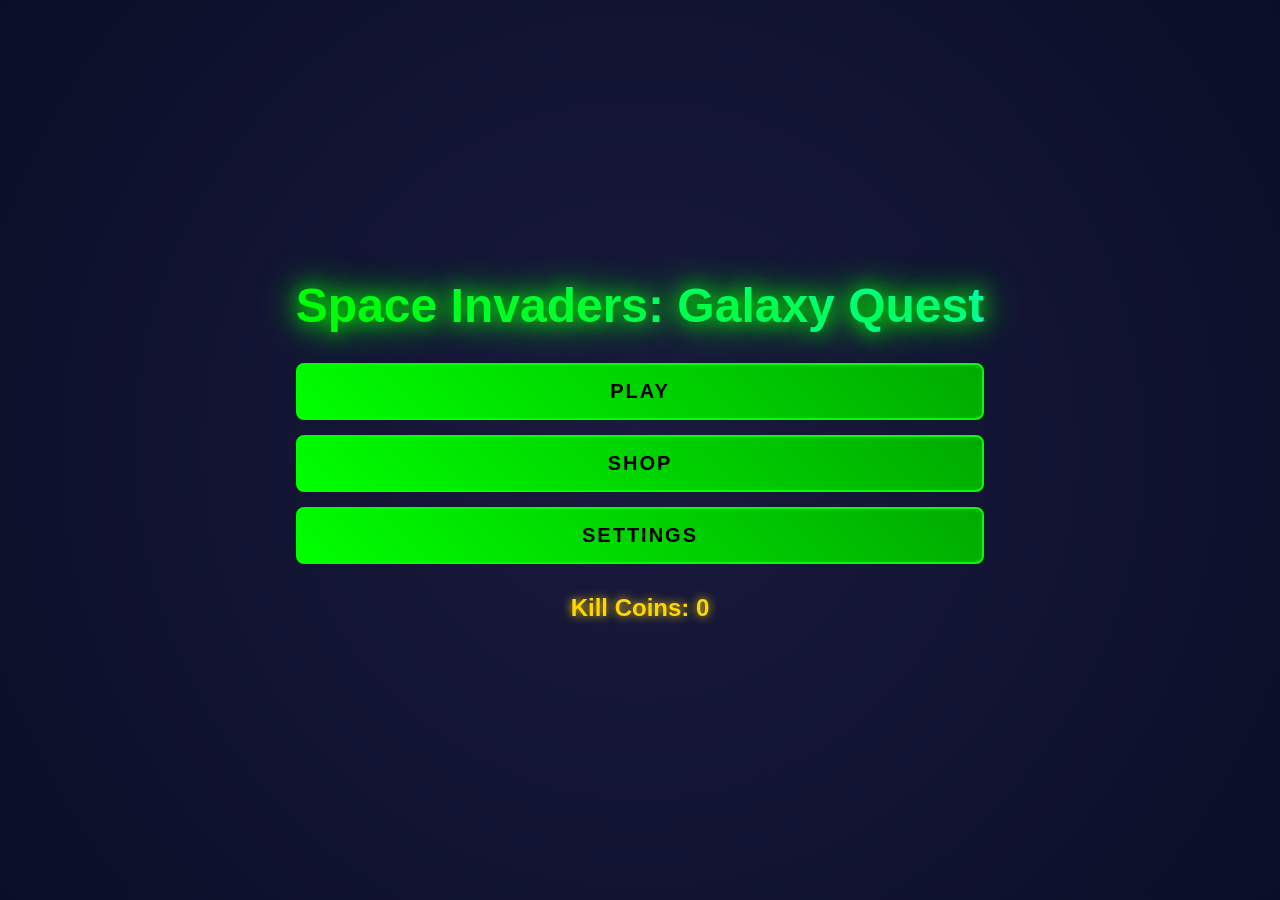
<file: unit1/index.html>
<!DOCTYPE html>
<html lang="en">
<head>
    <meta charset="UTF-8">
    <meta name="viewport" content="width=device-width, initial-scale=1.0">
    <title>Space Invaders: Galaxy Quest</title>
    <link rel="stylesheet" href="style.css">
</head>
<body>
    <!-- Main Menu -->
    <div id="mainMenu" class="menu-screen">
        <div class="menu-container">
            <h1 class="game-title">Space Invaders: Galaxy Quest</h1>
            <div class="menu-buttons">
                <button class="menu-btn" onclick="showGalaxySelect()">Play</button>
                <button class="menu-btn" onclick="showShop()">Shop</button>
                <button class="menu-btn" onclick="showSettings()">Settings</button>
            </div>
            <div class="currency-display">
                <span>Kill Coins: <span id="killCoins">0</span></span>
            </div>
        </div>
    </div>

    <!-- Galaxy Selection -->
    <div id="galaxySelect" class="menu-screen hidden">
        <div class="menu-container">
            <h2>Select Galaxy</h2>
            <div class="galaxy-grid">
                <div class="galaxy-card" onclick="startGalaxy('milkyway')">
                    <div class="galaxy-icon">🌌</div>
                    <h3>Milky Way</h3>
                    <p>Classic space invaders</p>
                    <div class="galaxy-status unlocked">Unlocked</div>
                </div>
                <div class="galaxy-card" onclick="startGalaxy('andromeda')">
                    <div class="galaxy-icon">🌠</div>
                    <h3>Andromeda</h3>
                    <p>Fast enemies only</p>
                    <div class="galaxy-status" id="andromedaStatus">Complete Milky Way</div>
                </div>
                <div class="galaxy-card" onclick="startGalaxy('orion')">
                    <div class="galaxy-icon">⭐</div>
                    <h3>Orion Nebula</h3>
                    <p>Tough enemies only</p>
                    <div class="galaxy-status" id="orionStatus">Complete Andromeda</div>
                </div>
                <div class="galaxy-card" onclick="startGalaxy('void')">
                    <div class="galaxy-icon">🌑</div>
                    <h3>The Void</h3>
                    <p>Ultimate challenge</p>
                    <div class="galaxy-status" id="voidStatus">Complete All Galaxies</div>
                </div>
            </div>
            <button class="back-btn" onclick="showMainMenu()">Back</button>
        </div>
    </div>

    <!-- Shop -->
    <div id="shop" class="menu-screen hidden">
        <div class="menu-container">
            <h2>Upgrade Shop</h2>
            <div class="currency-display">
                <span>Kill Coins: <span id="shopCoins">0</span></span>
            </div>
            <div class="shop-items">
                <div class="shop-item">
                    <h3>Extra Life</h3>
                    <p>Start with +1 life</p>
                    <button class="buy-btn" onclick="buyUpgrade('extraLife')">100 Coins</button>
                </div>
                <div class="shop-item">
                    <h3>Starting Shield</h3>
                    <p>Begin with 50 shield</p>
                    <button class="buy-btn" onclick="buyUpgrade('startingShield')">150 Coins</button>
                </div>
                <div class="shop-item">
                    <h3>Rapid Fire Boost</h3>
                    <p>Permanent +0.5 fire rate</p>
                    <button class="buy-btn" onclick="buyUpgrade('rapidFireBoost')">200 Coins</button>
                </div>
                <div class="shop-item">
                    <h3>Multi Shot</h3>
                    <p>Start with +1 bullet</p>
                    <button class="buy-btn" onclick="buyUpgrade('multiShot')">250 Coins</button>
                </div>
                <div class="shop-item">
                    <h3>Laser Beam</h3>
                    <p>Start with laser beam</p>
                    <button class="buy-btn" onclick="buyUpgrade('laserBeam')">300 Coins</button>
                </div>
                <div class="shop-item">
                    <h3>Double Score</h3>
                    <p>Permanent 2x score</p>
                    <button class="buy-btn" onclick="buyUpgrade('doubleScore')">500 Coins</button>
                </div>
            </div>
            <button class="back-btn" onclick="showMainMenu()">Back</button>
        </div>
    </div>

    <!-- Game Screen -->
    <div id="gameScreen" class="hidden">
        <div class="container">
            <div class="hud">
                <div class="score">Score: <span id="score">0</span></div>
                <div class="lives">Lives: <span id="lives">3</span></div>
                <div class="wave">Wave: <span id="wave">1</span></div>
                <div class="galaxy">Galaxy: <span id="currentGalaxy">Milky Way</span></div>
                <div class="powerups" id="activePowerups">Powerups: None</div>
            </div>
            <canvas id="gameCanvas" width="800" height="600"></canvas>
            <div class="message" id="message"></div>
            <button class="pause-btn" onclick="togglePause()">Pause</button>
        </div>
    </div>

    <script src="script.js"></script>
</body>
</html>
</file>
<file: unit1/style.css>
* {
    margin: 0;
    padding: 0;
    box-sizing: border-box;
}

body {
    display: flex;
    justify-content: center;
    align-items: center;
    min-height: 100vh;
    background: linear-gradient(135deg, #0a0e27 0%, #1a1a3e 100%);
    font-family: 'Arial', sans-serif;
    color: #00ff00;
    overflow: hidden;
}

/* Menu System */
.menu-screen {
    position: fixed;
    top: 0;
    left: 0;
    width: 100%;
    height: 100%;
    display: flex;
    justify-content: center;
    align-items: center;
    background: radial-gradient(circle at center, #1a1a3e 0%, #0a0e27 100%);
    z-index: 1000;
}

.hidden {
    display: none !important;
}

.menu-container {
    text-align: center;
    max-width: 800px;
    padding: 20px;
}

.game-title {
    font-size: 48px;
    margin-bottom: 30px;
    text-shadow: 0 0 20px #00ff00, 0 0 40px #00ff00;
    background: linear-gradient(45deg, #00ff00, #00ffff);
    background-clip: text;
    -webkit-background-clip: text;
    -webkit-text-fill-color: transparent;
    animation: glow 2s ease-in-out infinite alternate;
}

@keyframes glow {
    from { text-shadow: 0 0 20px #00ff00, 0 0 40px #00ff00; }
    to { text-shadow: 0 0 30px #00ffff, 0 0 50px #00ffff; }
}

.menu-buttons {
    display: flex;
    flex-direction: column;
    gap: 15px;
    margin-bottom: 30px;
}

.menu-btn {
    padding: 15px 40px;
    font-size: 20px;
    font-weight: bold;
    background: linear-gradient(45deg, #00ff00, #00aa00);
    border: 2px solid #00ff00;
    color: #000;
    cursor: pointer;
    border-radius: 8px;
    transition: all 0.3s ease;
    text-transform: uppercase;
    letter-spacing: 2px;
}

.menu-btn:hover {
    background: linear-gradient(45deg, #00ff00, #00ff00);
    transform: scale(1.05);
    box-shadow: 0 0 20px rgba(0, 255, 0, 0.6);
}

.currency-display {
    font-size: 24px;
    font-weight: bold;
    color: #ffd700;
    text-shadow: 0 0 10px #ffd700;
    margin-top: 20px;
}

/* Galaxy Selection */
.galaxy-grid {
    display: grid;
    grid-template-columns: repeat(auto-fit, minmax(200px, 1fr));
    gap: 20px;
    margin: 30px 0;
}

.galaxy-card {
    background: rgba(0, 0, 0, 0.8);
    border: 2px solid #00ff00;
    border-radius: 12px;
    padding: 20px;
    cursor: pointer;
    transition: all 0.3s ease;
    position: relative;
    overflow: hidden;
}

.galaxy-card:hover {
    transform: translateY(-5px);
    border-color: #00ffff;
    box-shadow: 0 10px 30px rgba(0, 255, 255, 0.4);
}

.galaxy-card.locked {
    border-color: #666;
    opacity: 0.6;
    cursor: not-allowed;
}

.galaxy-card.locked:hover {
    transform: none;
    border-color: #666;
    box-shadow: none;
}

.galaxy-icon {
    font-size: 48px;
    margin-bottom: 10px;
}

.galaxy-card h3 {
    color: #00ff00;
    margin-bottom: 10px;
    font-size: 20px;
}

.galaxy-card p {
    color: #aaa;
    margin-bottom: 15px;
    font-size: 14px;
}

.galaxy-status {
    font-weight: bold;
    padding: 5px 10px;
    border-radius: 4px;
    font-size: 12px;
}

.galaxy-status.unlocked {
    background: rgba(0, 255, 0, 0.2);
    color: #00ff00;
    border: 1px solid #00ff00;
}

.galaxy-status:not(.unlocked) {
    background: rgba(255, 0, 0, 0.2);
    color: #ff6666;
    border: 1px solid #ff6666;
}

/* Shop */
.shop-items {
    display: grid;
    grid-template-columns: repeat(auto-fit, minmax(250px, 1fr));
    gap: 20px;
    margin: 30px 0;
}

.shop-item {
    background: rgba(0, 0, 0, 0.8);
    border: 2px solid #00ff00;
    border-radius: 12px;
    padding: 20px;
    transition: all 0.3s ease;
}

.shop-item:hover {
    border-color: #00ffff;
    box-shadow: 0 5px 20px rgba(0, 255, 255, 0.3);
}

.shop-item h3 {
    color: #00ff00;
    margin-bottom: 10px;
    font-size: 18px;
}

.shop-item p {
    color: #aaa;
    margin-bottom: 15px;
    font-size: 14px;
}

.buy-btn {
    padding: 10px 20px;
    font-size: 16px;
    font-weight: bold;
    background: linear-gradient(45deg, #ffd700, #ffaa00);
    border: 2px solid #ffd700;
    color: #000;
    cursor: pointer;
    border-radius: 6px;
    transition: all 0.3s ease;
    width: 100%;
}

.buy-btn:hover {
    background: linear-gradient(45deg, #ffed4e, #ffd700);
    transform: scale(1.05);
}

.buy-btn:disabled {
    background: #666;
    border-color: #666;
    color: #999;
    cursor: not-allowed;
    transform: none;
}

.back-btn {
    padding: 12px 30px;
    font-size: 16px;
    font-weight: bold;
    background: rgba(255, 0, 0, 0.2);
    border: 2px solid #ff0000;
    color: #ff0000;
    cursor: pointer;
    border-radius: 6px;
    transition: all 0.3s ease;
    margin-top: 20px;
}

.back-btn:hover {
    background: rgba(255, 0, 0, 0.4);
    transform: scale(1.05);
}

/* Game Screen */
#gameScreen {
    position: fixed;
    top: 0;
    left: 0;
    width: 100%;
    height: 100%;
    display: flex;
    justify-content: center;
    align-items: center;
    background: radial-gradient(circle at center, #1a1a3e 0%, #0a0e27 100%);
}

.container {
    display: flex;
    flex-direction: column;
    align-items: center;
    gap: 15px;
}

.hud {
    display: flex;
    gap: 20px;
    justify-content: center;
    width: 800px;
    padding: 10px;
    background: rgba(0, 0, 0, 0.8);
    border: 2px solid #00ff00;
    border-radius: 8px;
    font-weight: bold;
    font-size: 14px;
    flex-wrap: wrap;
}

.score, .lives, .wave, .galaxy, .powerups {
    text-shadow: 0 0 10px #00ff00;
    padding: 2px 8px;
    background: rgba(0, 255, 0, 0.1);
    border-radius: 4px;
}

#score, #lives, #wave, #currentGalaxy {
    color: #ffff00;
    font-weight: bold;
}

#activePowerups {
    color: #ff00ff;
    font-weight: bold;
    min-width: 150px;
}

#gameCanvas {
    border: 3px solid #00ff00;
    background: linear-gradient(to bottom, #000033 0%, #000055 100%);
    display: block;
    box-shadow: 0 0 30px rgba(0, 255, 0, 0.6), inset 0 0 20px rgba(0, 0, 0, 0.5);
    cursor: none;
    border-radius: 8px;
}

.message {
    color: #ffff00;
    font-size: 24px;
    font-weight: bold;
    text-align: center;
    text-shadow: 0 0 10px #ffff00;
    height: 30px;
}

.pause-btn {
    position: fixed;
    top: 20px;
    right: 20px;
    padding: 10px 20px;
    font-size: 16px;
    font-weight: bold;
    background: rgba(255, 255, 0, 0.2);
    border: 2px solid #ffff00;
    color: #ffff00;
    cursor: pointer;
    border-radius: 6px;
    transition: all 0.3s ease;
}

.pause-btn:hover {
    background: rgba(255, 255, 0, 0.4);
    transform: scale(1.05);
}
</file>
<file: AI/unit1/game1/style.css>
* {
    margin: 0;
    padding: 0;
    box-sizing: border-box;
}

body {
    display: flex;
    justify-content: center;
    align-items: center;
    min-height: 100vh;
    background: linear-gradient(135deg, #0a0e27 0%, #1a1a3e 100%);
    font-family: 'Arial', sans-serif;
    color: #00ff00;
    overflow: hidden;
}

/* Menu System */
.menu-screen {
    position: fixed;
    top: 0;
    left: 0;
    width: 100%;
    height: 100%;
    display: flex;
    justify-content: center;
    align-items: center;
    background: radial-gradient(circle at center, #1a1a3e 0%, #0a0e27 100%);
    z-index: 1000;
}

.hidden {
    display: none !important;
}

.menu-container {
    text-align: center;
    max-width: 800px;
    padding: 20px;
}

.game-title {
    font-size: 48px;
    margin-bottom: 30px;
    text-shadow: 0 0 20px #00ff00, 0 0 40px #00ff00;
    background: linear-gradient(45deg, #00ff00, #00ffff);
    background-clip: text;
    -webkit-background-clip: text;
    -webkit-text-fill-color: transparent;
    animation: glow 2s ease-in-out infinite alternate;
}

@keyframes glow {
    from { text-shadow: 0 0 20px #00ff00, 0 0 40px #00ff00; }
    to { text-shadow: 0 0 30px #00ffff, 0 0 50px #00ffff; }
}

.menu-buttons {
    display: flex;
    flex-direction: column;
    gap: 15px;
    margin-bottom: 30px;
}

.menu-btn {
    padding: 15px 40px;
    font-size: 20px;
    font-weight: bold;
    background: linear-gradient(45deg, #00ff00, #00aa00);
    border: 2px solid #00ff00;
    color: #000;
    cursor: pointer;
    border-radius: 8px;
    transition: all 0.3s ease;
    text-transform: uppercase;
    letter-spacing: 2px;
}

.menu-btn:hover {
    background: linear-gradient(45deg, #00ff00, #00ff00);
    transform: scale(1.05);
    box-shadow: 0 0 20px rgba(0, 255, 0, 0.6);
}

.currency-display {
    font-size: 24px;
    font-weight: bold;
    color: #ffd700;
    text-shadow: 0 0 10px #ffd700;
    margin-top: 20px;
}

/* Galaxy Selection */
.galaxy-grid {
    display: grid;
    grid-template-columns: repeat(auto-fit, minmax(200px, 1fr));
    gap: 20px;
    margin: 30px 0;
}

.galaxy-card {
    background: rgba(0, 0, 0, 0.8);
    border: 2px solid #00ff00;
    border-radius: 12px;
    padding: 20px;
    cursor: pointer;
    transition: all 0.3s ease;
    position: relative;
    overflow: hidden;
}

.galaxy-card:hover {
    transform: translateY(-5px);
    border-color: #00ffff;
    box-shadow: 0 10px 30px rgba(0, 255, 255, 0.4);
}

.galaxy-card.locked {
    border-color: #666;
    opacity: 0.6;
    cursor: not-allowed;
}

.galaxy-card.locked:hover {
    transform: none;
    border-color: #666;
    box-shadow: none;
}

.galaxy-icon {
    font-size: 48px;
    margin-bottom: 10px;
}

.galaxy-card h3 {
    color: #00ff00;
    margin-bottom: 10px;
    font-size: 20px;
}

.galaxy-card p {
    color: #aaa;
    margin-bottom: 15px;
    font-size: 14px;
}

.galaxy-status {
    font-weight: bold;
    padding: 5px 10px;
    border-radius: 4px;
    font-size: 12px;
}

.galaxy-status.unlocked {
    background: rgba(0, 255, 0, 0.2);
    color: #00ff00;
    border: 1px solid #00ff00;
}

.galaxy-status:not(.unlocked) {
    background: rgba(255, 0, 0, 0.2);
    color: #ff6666;
    border: 1px solid #ff6666;
}

/* Shop */
.shop-scroll-container {
    display: flex;
    align-items: center;
    gap: 15px;
    margin: 30px 0;
    position: relative;
}

.scroll-btn {
    width: 40px;
    height: 60px;
    font-size: 24px;
    font-weight: bold;
    background: rgba(0, 255, 0, 0.2);
    border: 2px solid #00ff00;
    color: #00ff00;
    cursor: pointer;
    border-radius: 8px;
    transition: all 0.3s ease;
    display: flex;
    align-items: center;
    justify-content: center;
}

.scroll-btn:hover {
    background: rgba(0, 255, 0, 0.4);
    transform: scale(1.1);
}

.scroll-btn:disabled {
    background: rgba(128, 128, 128, 0.2);
    border-color: #666;
    color: #666;
    cursor: not-allowed;
    transform: none;
}

.shop-items-scroll {
    overflow: hidden;
    width: 100%;
    height: 450px;
    position: relative;
}

.shop-items {
    display: grid;
    grid-template-columns: repeat(2, 1fr);
    grid-template-rows: repeat(2, 1fr);
    gap: 20px;
    padding: 10px;
    height: 100%;
    width: 100%;
    transition: transform 0.3s ease;
}

.shop-page {
    display: grid;
    grid-template-columns: repeat(2, 1fr);
    grid-template-rows: repeat(2, 1fr);
    gap: 20px;
    width: 100%;
    height: 100%;
}

.shop-page-indicators {
    display: flex;
    justify-content: center;
    gap: 8px;
    margin-top: 15px;
}

.page-indicator {
    width: 12px;
    height: 12px;
    border-radius: 50%;
    background: rgba(0, 255, 0, 0.3);
    border: 1px solid #00ff00;
    cursor: pointer;
    transition: all 0.3s ease;
}

.page-indicator.active {
    background: #00ff00;
    box-shadow: 0 0 10px rgba(0, 255, 0, 0.6);
}

.page-indicator:hover {
    background: rgba(0, 255, 0, 0.6);
}

/* Universe Path */
.universe-path {
    position: relative;
    margin: 40px 0;
    height: 300px;
    overflow-x: auto;
    overflow-y: hidden;
}

.path-line {
    position: absolute;
    top: 50%;
    left: 10%;
    right: 10%;
    height: 2px;
    background: linear-gradient(90deg, 
        #00ff00 0%, 
        #00ffff 25%, 
        #ff00ff 50%, 
        #ffff00 75%, 
        #00ff00 100%);
    z-index: 1;
    animation: pathGlow 3s ease-in-out infinite;
}

@keyframes pathGlow {
    0%, 100% { opacity: 0.6; }
    50% { opacity: 1; }
}

.galaxy-nodes {
    position: relative;
    display: flex;
    justify-content: space-between;
    align-items: center;
    height: 100%;
    padding: 0 50px;
    min-width: 800px;
}

.galaxy-node {
    position: relative;
    z-index: 2;
    cursor: pointer;
    transition: all 0.3s ease;
    display: flex;
    flex-direction: column;
    align-items: center;
    gap: 15px;
}

.galaxy-node:hover {
    transform: scale(1.1);
}

.galaxy-cover {
    width: 120px;
    height: 120px;
    border-radius: 50%;
    position: relative;
    display: flex;
    align-items: center;
    justify-content: center;
    transition: all 0.3s ease;
    border: 3px solid #00ff00;
    overflow: hidden;
}

.galaxy-glow {
    position: absolute;
    top: -10px;
    left: -10px;
    right: -10px;
    bottom: -10px;
    border-radius: 50%;
    background: radial-gradient(circle, rgba(0, 255, 0, 0.3) 0%, transparent 70%);
    animation: pulse 2s ease-in-out infinite;
}

@keyframes pulse {
    0%, 100% { transform: scale(1); opacity: 0.6; }
    50% { transform: scale(1.1); opacity: 1; }
}

.milkyway-cover {
    background: radial-gradient(circle at center, #4a90e2 0%, #1e3c72 100%);
    box-shadow: 0 0 30px rgba(74, 144, 226, 0.6);
}

.andromeda-cover {
    background: radial-gradient(circle at center, #ff6b6b 0%, #8b0000 100%);
    box-shadow: 0 0 30px rgba(255, 107, 107, 0.6);
}

.orion-cover {
    background: radial-gradient(circle at center, #ffd700 0%, #ff8c00 100%);
    box-shadow: 0 0 30px rgba(255, 215, 0, 0.6);
}

.void-cover {
    background: radial-gradient(circle at center, #2c003e 0%, #000000 100%);
    box-shadow: 0 0 30px rgba(44, 0, 62, 0.8);
    border-color: #9400d3;
}

.galaxy-node.locked .galaxy-cover {
    border-color: #666;
    filter: grayscale(100%);
    opacity: 0.6;
}

.galaxy-node.locked .galaxy-glow {
    background: radial-gradient(circle, rgba(102, 102, 102, 0.3) 0%, transparent 70%);
}

.galaxy-icon {
    font-size: 48px;
    z-index: 2;
    position: relative;
}

.galaxy-info {
    text-align: center;
    min-width: 150px;
}

.galaxy-info h3 {
    color: #00ff00;
    margin-bottom: 8px;
    font-size: 18px;
    text-shadow: 0 0 10px #00ff00;
}

.galaxy-info p {
    color: #aaa;
    margin-bottom: 10px;
    font-size: 14px;
}

.galaxy-status {
    font-weight: bold;
    padding: 5px 10px;
    border-radius: 4px;
    font-size: 12px;
}

.galaxy-status.unlocked {
    background: rgba(0, 255, 0, 0.2);
    color: #00ff00;
    border: 1px solid #00ff00;
}

.galaxy-status:not(.unlocked) {
    background: rgba(255, 0, 0, 0.2);
    color: #ff6666;
    border: 1px solid #ff6666;
}

.shop-item {
    background: rgba(0, 0, 0, 0.8);
    border: 2px solid #00ff00;
    border-radius: 12px;
    padding: 20px;
    transition: all 0.3s ease;
}

.shop-item:hover {
    border-color: #00ffff;
    box-shadow: 0 5px 20px rgba(0, 255, 255, 0.3);
}

.shop-item h3 {
    color: #00ff00;
    margin-bottom: 10px;
    font-size: 18px;
}

.shop-item p {
    color: #aaa;
    margin-bottom: 15px;
    font-size: 14px;
}

.buy-btn {
    padding: 10px 20px;
    font-size: 16px;
    font-weight: bold;
    background: linear-gradient(45deg, #ffd700, #ffaa00);
    border: 2px solid #ffd700;
    color: #000;
    cursor: pointer;
    border-radius: 6px;
    transition: all 0.3s ease;
    width: 100%;
}

.buy-btn:hover {
    background: linear-gradient(45deg, #ffed4e, #ffd700);
    transform: scale(1.05);
}

.buy-btn:disabled {
    background: #666;
    border-color: #666;
    color: #999;
    cursor: not-allowed;
    transform: none;
}

.back-btn {
    padding: 12px 30px;
    font-size: 16px;
    font-weight: bold;
    background: rgba(255, 0, 0, 0.2);
    border: 2px solid #ff0000;
    color: #ff0000;
    cursor: pointer;
    border-radius: 6px;
    transition: all 0.3s ease;
    margin-top: 20px;
}

.back-btn:hover {
    background: rgba(255, 0, 0, 0.4);
    transform: scale(1.05);
}

/* Game Screen */
#gameScreen {
    position: fixed;
    top: 0;
    left: 0;
    width: 100%;
    height: 100%;
    display: flex;
    justify-content: center;
    align-items: center;
    background: radial-gradient(circle at center, #1a1a3e 0%, #0a0e27 100%);
}

.container {
    display: flex;
    flex-direction: column;
    align-items: center;
    gap: 15px;
}

.hud {
    display: flex;
    gap: 20px;
    justify-content: center;
    width: 800px;
    padding: 10px;
    background: rgba(0, 0, 0, 0.8);
    border: 2px solid #00ff00;
    border-radius: 8px;
    font-weight: bold;
    font-size: 14px;
    flex-wrap: wrap;
}

.score, .lives, .wave, .galaxy, .powerups {
    text-shadow: 0 0 10px #00ff00;
    padding: 2px 8px;
    background: rgba(0, 255, 0, 0.1);
    border-radius: 4px;
}

#score, #lives, #wave, #currentGalaxy {
    color: #ffff00;
    font-weight: bold;
}

#activePowerups {
    color: #ff00ff;
    font-weight: bold;
    min-width: 150px;
}

#gameCanvas {
    border: 3px solid #00ff00;
    background: linear-gradient(to bottom, #000033 0%, #000055 100%);
    display: block;
    box-shadow: 0 0 30px rgba(0, 255, 0, 0.6), inset 0 0 20px rgba(0, 0, 0, 0.5);
    cursor: none;
    border-radius: 8px;
}

.message {
    color: #ffff00;
    font-size: 24px;
    font-weight: bold;
    text-align: center;
    text-shadow: 0 0 10px #ffff00;
    height: 30px;
}

.pause-btn {
    position: fixed;
    top: 20px;
    right: 20px;
    padding: 10px 20px;
    font-size: 16px;
    font-weight: bold;
    background: rgba(255, 255, 0, 0.2);
    border: 2px solid #ffff00;
    color: #ffff00;
    cursor: pointer;
    border-radius: 6px;
    transition: all 0.3s ease;
}

/* Settings */
.settings-section {
    background: rgba(0, 0, 0, 0.6);
    border: 1px solid #00ff00;
    border-radius: 12px;
    padding: 20px;
    margin: 20px 0;
}

.settings-section h3 {
    color: #00ff00;
    margin-bottom: 15px;
    font-size: 20px;
    text-shadow: 0 0 10px #00ff00;
    border-bottom: 1px solid #00ff00;
    padding-bottom: 10px;
}

.setting-item {
    display: flex;
    justify-content: space-between;
    align-items: center;
    margin: 15px 0;
    padding: 10px;
    background: rgba(0, 255, 0, 0.05);
    border-radius: 8px;
    transition: all 0.3s ease;
}

.setting-item:hover {
    background: rgba(0, 255, 0, 0.1);
    transform: translateX(5px);
}

.setting-item label {
    display: flex;
    justify-content: space-between;
    align-items: center;
    width: 100%;
    cursor: pointer;
    color: #ffffff;
    font-size: 16px;
}

.setting-item span {
    color: #00ff00;
    font-weight: bold;
}

/* Toggle Switches */
input[type="checkbox"] {
    position: relative;
    width: 50px;
    height: 25px;
    appearance: none;
    background: #333;
    border: 2px solid #666;
    border-radius: 25px;
    cursor: pointer;
    transition: all 0.3s ease;
}

input[type="checkbox"]:checked {
    background: #00ff00;
    border-color: #00ff00;
}

input[type="checkbox"]::after {
    content: '';
    position: absolute;
    top: 2px;
    left: 2px;
    width: 17px;
    height: 17px;
    background: #fff;
    border-radius: 50%;
    transition: all 0.3s ease;
}

input[type="checkbox"]:checked::after {
    left: 27px;
    background: #000;
}

/* Select Dropdowns */
select {
    background: #111;
    border: 2px solid #00ff00;
    color: #00ff00;
    padding: 8px 12px;
    border-radius: 6px;
    font-size: 14px;
    cursor: pointer;
    transition: all 0.3s ease;
}

select:hover {
    background: #222;
    border-color: #00ffff;
}

select:focus {
    outline: none;
    box-shadow: 0 0 10px rgba(0, 255, 0, 0.5);
}

select option {
    background: #111;
    color: #00ff00;
}

.settings-buttons {
    display: flex;
    gap: 15px;
    justify-content: center;
    margin-top: 20px;
}

.settings-btn {
    padding: 10px 20px;
    font-size: 14px;
    font-weight: bold;
    background: linear-gradient(45deg, #00aa00, #00ff00);
    border: 2px solid #00ff00;
    color: #000;
    cursor: pointer;
    border-radius: 6px;
    transition: all 0.3s ease;
}

.settings-btn:hover {
    background: linear-gradient(45deg, #00ff00, #00ff00);
    transform: scale(1.05);
    box-shadow: 0 0 15px rgba(0, 255, 0, 0.4);
}

.settings-btn.danger {
    background: linear-gradient(45deg, #aa0000, #ff0000);
    border-color: #ff0000;
    color: #fff;
}

.settings-btn.danger:hover {
    background: linear-gradient(45deg, #ff0000, #ff6666);
    box-shadow: 0 0 15px rgba(255, 0, 0, 0.4);
}

/* Death Menu */
.death-stats {
    background: rgba(0, 0, 0, 0.8);
    border: 2px solid #ff0000;
    border-radius: 12px;
    padding: 20px;
    margin: 20px 0;
    text-align: center;
}

.death-stats p {
    color: #ffffff;
    font-size: 18px;
    margin: 10px 0;
    text-shadow: 0 0 5px #ff0000;
}

.death-stats span {
    color: #ffff00;
    font-weight: bold;
    font-size: 20px;
}

.death-buttons {
    display: flex;
    gap: 15px;
    justify-content: center;
    margin-top: 20px;
}

#deathMenu h2 {
    color: #ff0000;
    font-size: 36px;
    margin-bottom: 20px;
    text-shadow: 0 0 20px #ff0000;
    animation: deathPulse 1s ease-in-out infinite;
}

@keyframes deathPulse {
    0%, 100% { transform: scale(1); }
    50% { transform: scale(1.05); }
}
</file>
